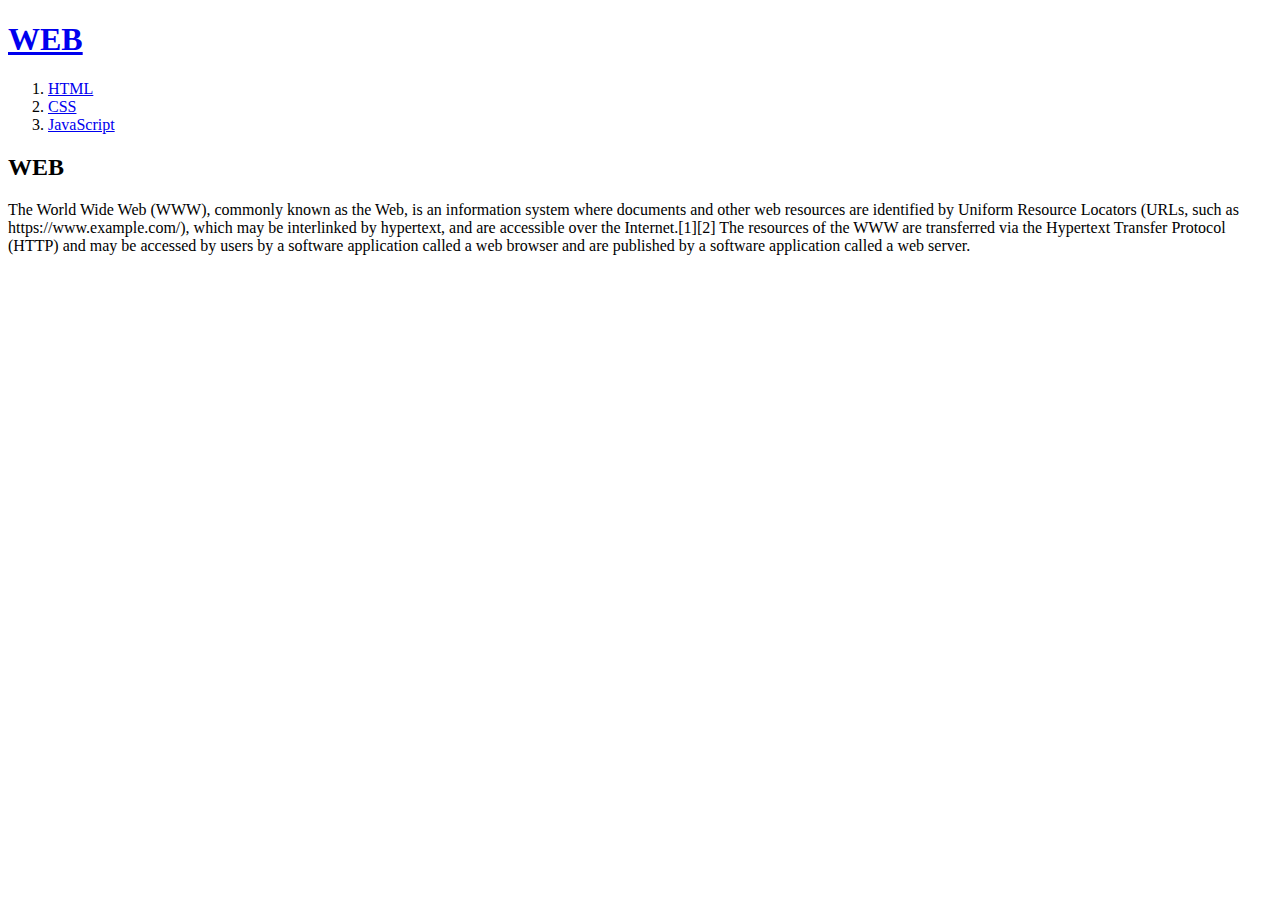
<file: index.html>
<!doctype html>
<html>
<head>
  <title>WEB1- Welcome</title>
  <meta charset="utf-8">
  <!-- Global site tag (gtag.js) - Google Analytics -->
<script async src="https://www.googletagmanager.com/gtag/js?id=UA-167579831-1"></script>
<script>
  window.dataLayer = window.dataLayer || [];
  function gtag(){dataLayer.push(arguments);}
  gtag('js', new Date());

  gtag('config', 'UA-167579831-1');
</script>
</head>

<body>
  <h1><a href="index.html">WEB</a></h1>
  <ol>
    <li><a href="1.html">HTML</a></li>
    <li><a href="2.html">CSS</a></li>
    <li><a href="3.html">JavaScript</a></li>
  </ol>
  <h2>WEB</h2>
  <p>
    The World Wide Web (WWW), commonly known as the Web, is an information system where documents and other web resources are identified by Uniform Resource Locators (URLs, such as https://www.example.com/), which may be interlinked by hypertext, and are accessible over the Internet.[1][2] The resources of the WWW are transferred via the Hypertext Transfer Protocol (HTTP) and may be accessed by users by a software application called a web browser and are published by a software application called a web server.
  </p>
</body>
</html>
</file>
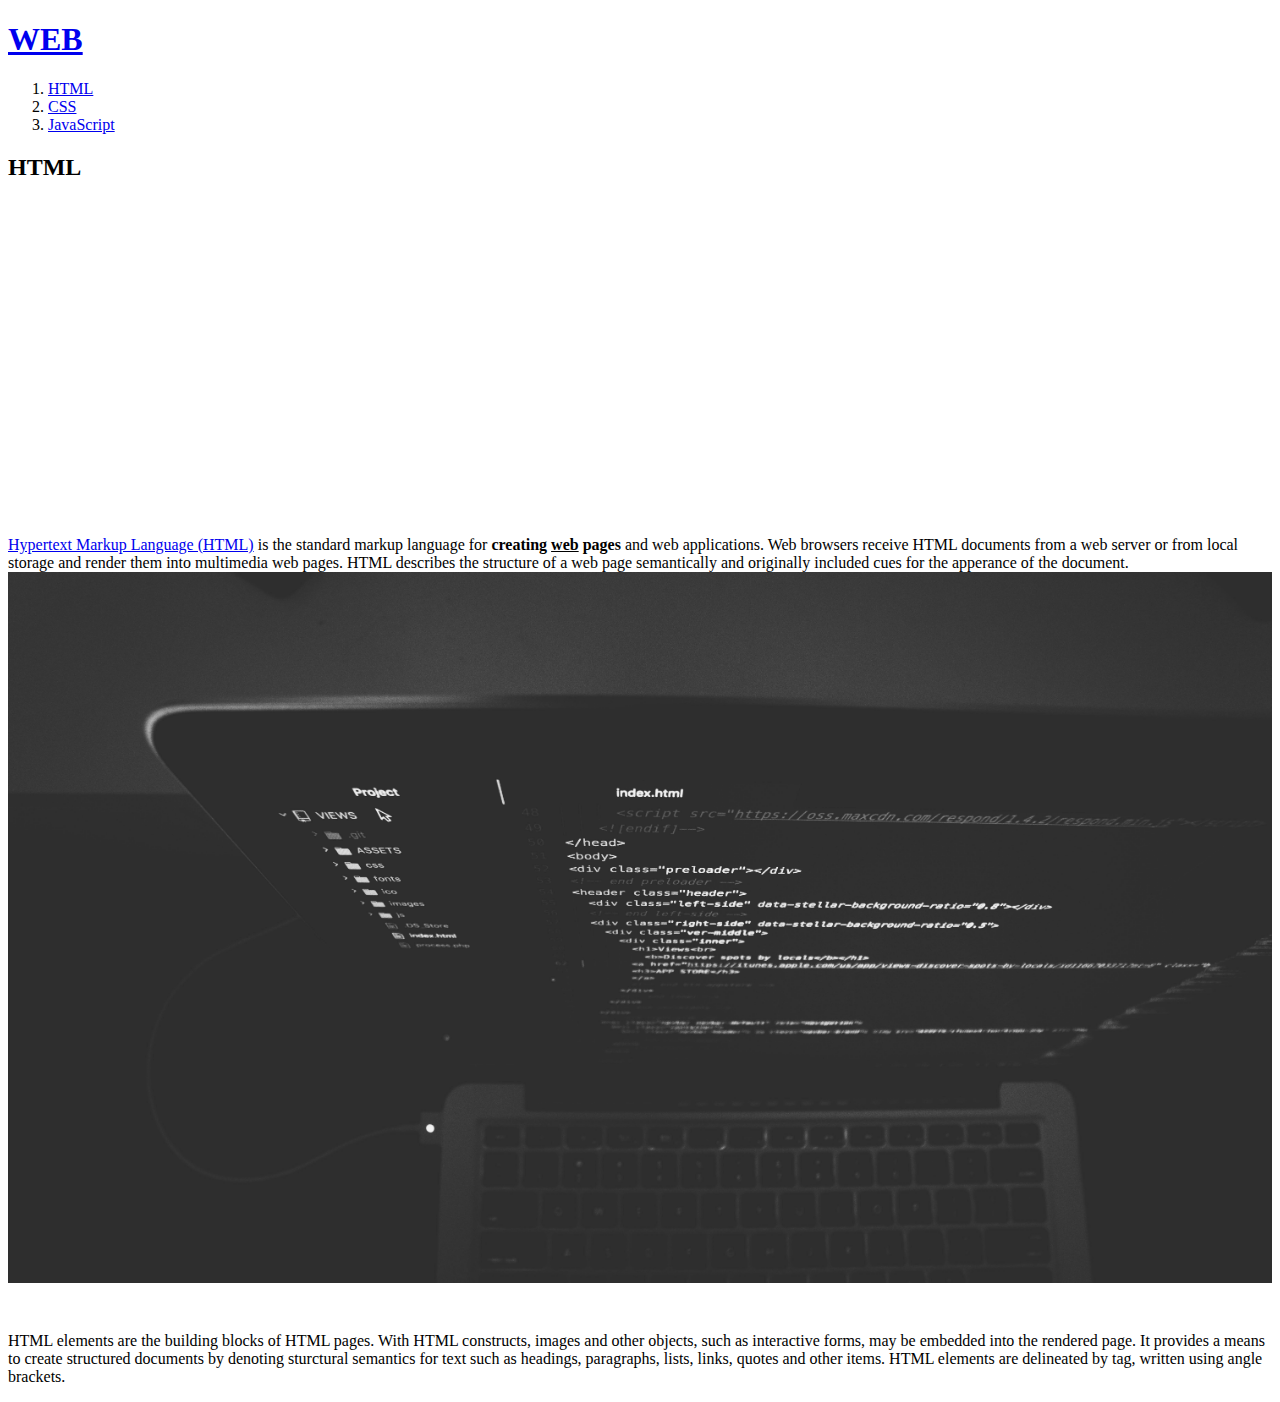
<file: 1.html>
<!doctype html>
<html>
<head>
  <title>WEB1- HTML</title>
  <meta charset="utf-8">
</head>

<body>
  <h1><a href="index.html">WEB</a></h1>
  <ol>
    <li><a href="1.html">HTML</a></li>
    <li><a href="2.html">CSS</a></li>
    <li><a href="3.html">JavaScript</a></li>
  </ol>
  <h2>HTML</h2>
  <p>
    <iframe width="560" height="315" src="https://www.youtube.com/embed/7T7r_oSp0SE" frameborder="0" allow="accelerometer; autoplay; encrypted-media; gyroscope; picture-in-picture" allowfullscreen></iframe>
  </p>
  <p><a href="https://www.w3.org/TR/2011/WD-html5-20110405/" target="_blank" title="html5 specifiacation">Hypertext Markup Language (HTML)</a> is the standard markup language for <strong>creating <u>web</u> pages</strong> and web applications. Web browsers receive HTML documents from a web server or from local storage and render them into multimedia web pages. HTML describes the structure of a web page semantically and originally included cues for the apperance of the document.
  <img src="coding.jpg" width="100%">
  </p><p style="margin-top:45px;">HTML elements are the building blocks of HTML pages. With HTML constructs, images and other objects, such as interactive forms, may be embedded into the rendered page. It provides a means to create structured documents by denoting sturctural semantics for text such as headings, paragraphs, lists, links, quotes and other items. HTML elements are delineated by tag, written using angle brackets.
  </p>
  <p>
    <div id="disqus_thread"></div>
<script>

/**
*  RECOMMENDED CONFIGURATION VARIABLES: EDIT AND UNCOMMENT THE SECTION BELOW TO INSERT DYNAMIC VALUES FROM YOUR PLATFORM OR CMS.
*  LEARN WHY DEFINING THESE VARIABLES IS IMPORTANT: https://disqus.com/admin/universalcode/#configuration-variables*/
/*
var disqus_config = function () {
this.page.url = PAGE_URL;  // Replace PAGE_URL with your page's canonical URL variable
this.page.identifier = PAGE_IDENTIFIER; // Replace PAGE_IDENTIFIER with your page's unique identifier variable
};
*/
(function() { // DON'T EDIT BELOW THIS LINE
var d = document, s = d.createElement('script');
s.src = 'https://123123-6.disqus.com/embed.js';
s.setAttribute('data-timestamp', +new Date());
(d.head || d.body).appendChild(s);
})();
</script>
<noscript>Please enable JavaScript to view the <a href="https://disqus.com/?ref_noscript">comments powered by Disqus.</a></noscript>
  </p>
  <p>
    <!--Start of Tawk.to Script-->
<script type="text/javascript">
var Tawk_API=Tawk_API||{}, Tawk_LoadStart=new Date();
(function(){
var s1=document.createElement("script"),s0=document.getElementsByTagName("script")[0];
s1.async=true;
s1.src='https://embed.tawk.to/5ecbfe5f8ee2956d73a46e56/default';
s1.charset='UTF-8';
s1.setAttribute('crossorigin','*');
s0.parentNode.insertBefore(s1,s0);
})();
</script>
<!--End of Tawk.to Script-->
  </p>
</body>
</html>
</file>
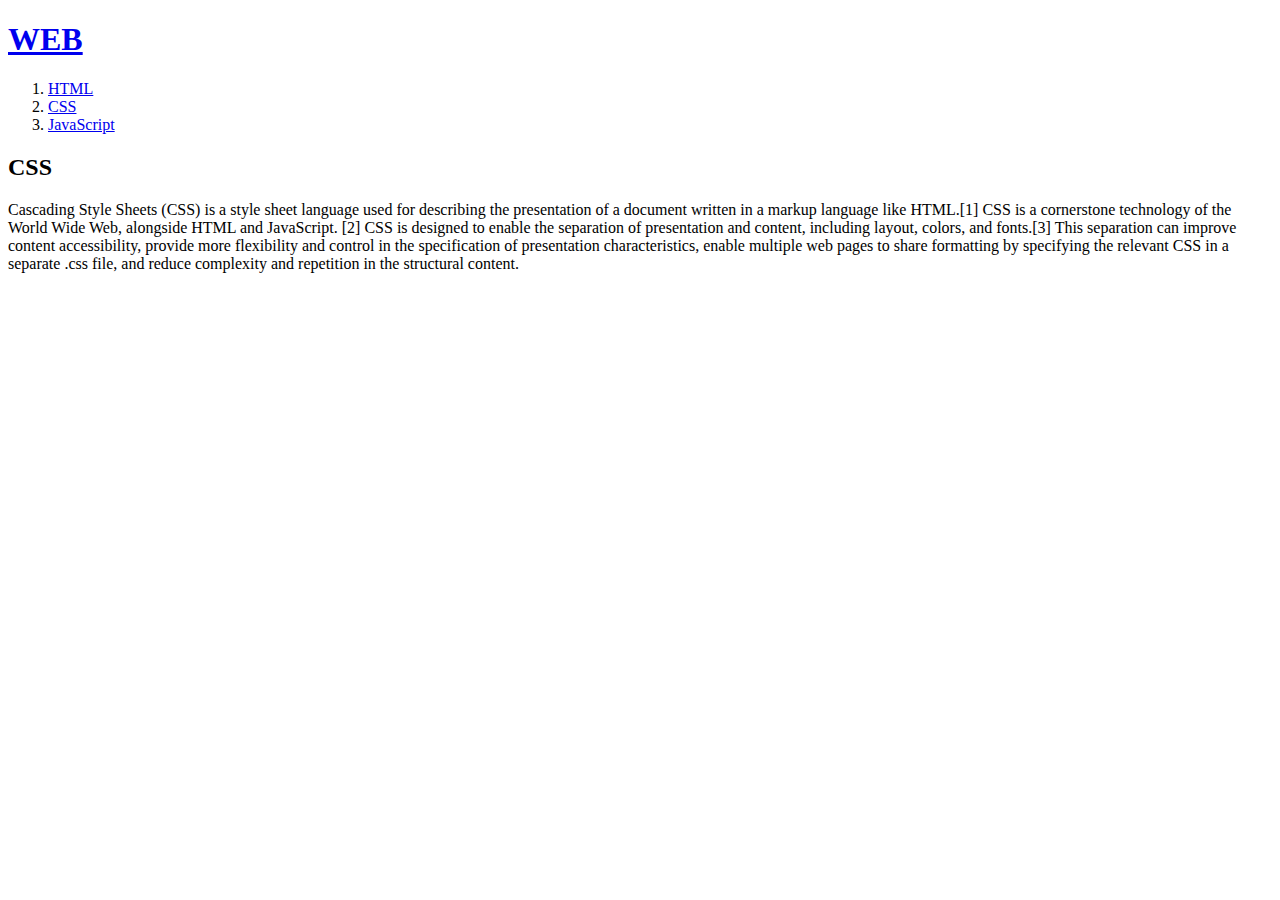
<file: 2.html>
<!doctype html>
<html>
<head>
  <title>WEB1- CSS</title>
  <meta charset="utf-8">
</head>

<body>
  <h1><a href="index.html">WEB</a></h1>
  <ol>
    <li><a href="1.html">HTML</a></li>
    <li><a href="2.html">CSS</a></li>
    <li><a href="3.html">JavaScript</a></li>
  </ol>
  <h2>CSS</h2>
  <p>
    Cascading Style Sheets (CSS) is a style sheet language used for describing the presentation of a document written in a markup language like HTML.[1] CSS is a cornerstone technology of the World Wide Web, alongside HTML and JavaScript.
    [2]
    CSS is designed to enable the separation of presentation and content, including layout, colors, and fonts.[3] This separation can improve content accessibility, provide more flexibility and control in the specification of presentation characteristics, enable multiple web pages to share formatting by specifying the relevant CSS in a separate .css file, and reduce complexity and repetition in the structural content.
  </p>
</body>
</html>
</file>
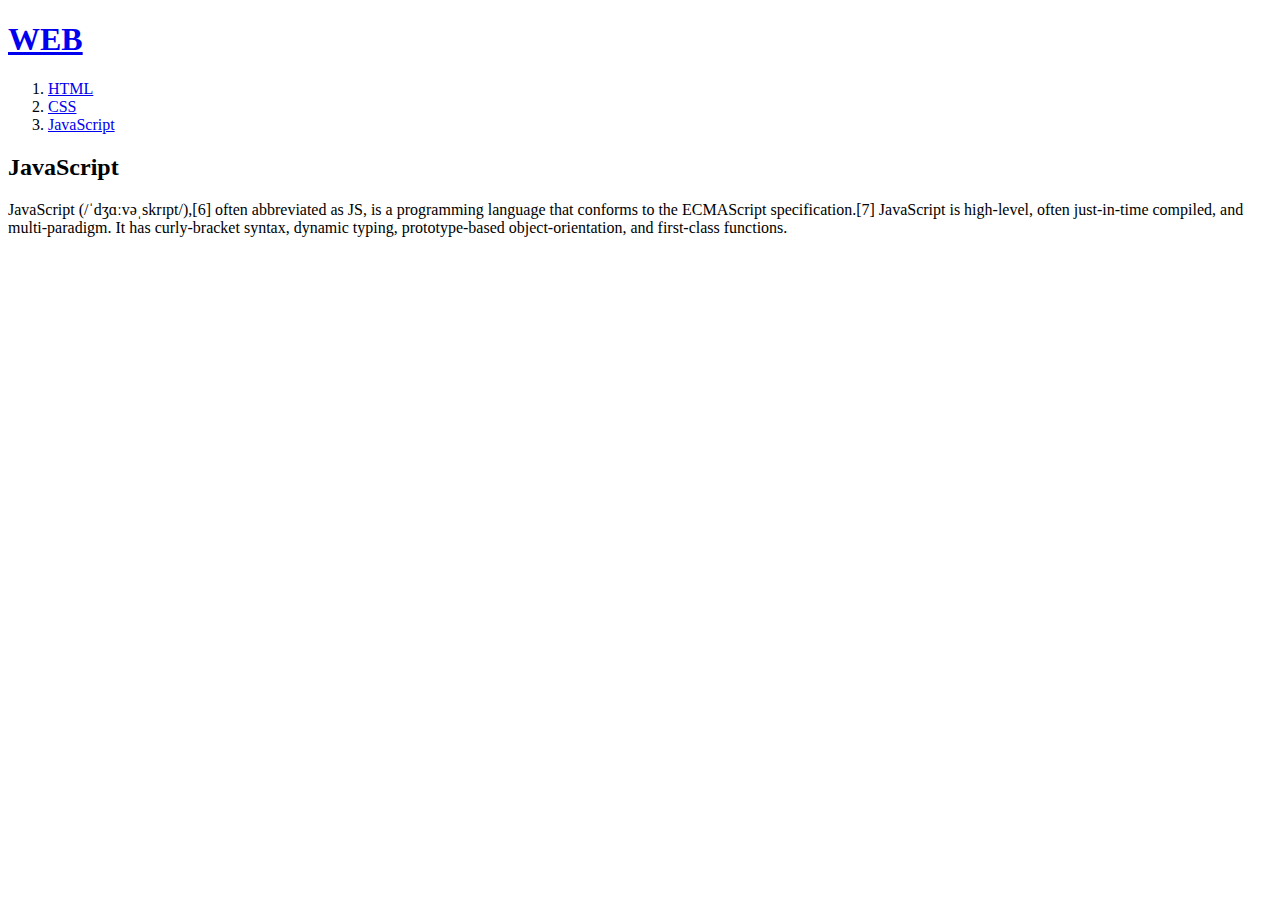
<file: 3.html>
<!doctype html>
<html>
<head>
  <title>WEB1- JavaScript</title>
  <meta charset="utf-8">
</head>

<body>
  <h1><a href="index.html">WEB</a></h1>
  <ol>
    <li><a href="1.html">HTML</a></li>
    <li><a href="2.html">CSS</a></li>
    <li><a href="3.html">JavaScript</a></li>
  </ol>
  <h2>JavaScript</h2>
  <p>
    JavaScript (/ˈdʒɑːvəˌskrɪpt/),[6] often abbreviated as JS, is a programming language that conforms to the ECMAScript specification.[7] JavaScript is high-level, often just-in-time compiled, and multi-paradigm. It has curly-bracket syntax, dynamic typing, prototype-based object-orientation, and first-class functions.
  </p>
</body>
</html>
</file>
